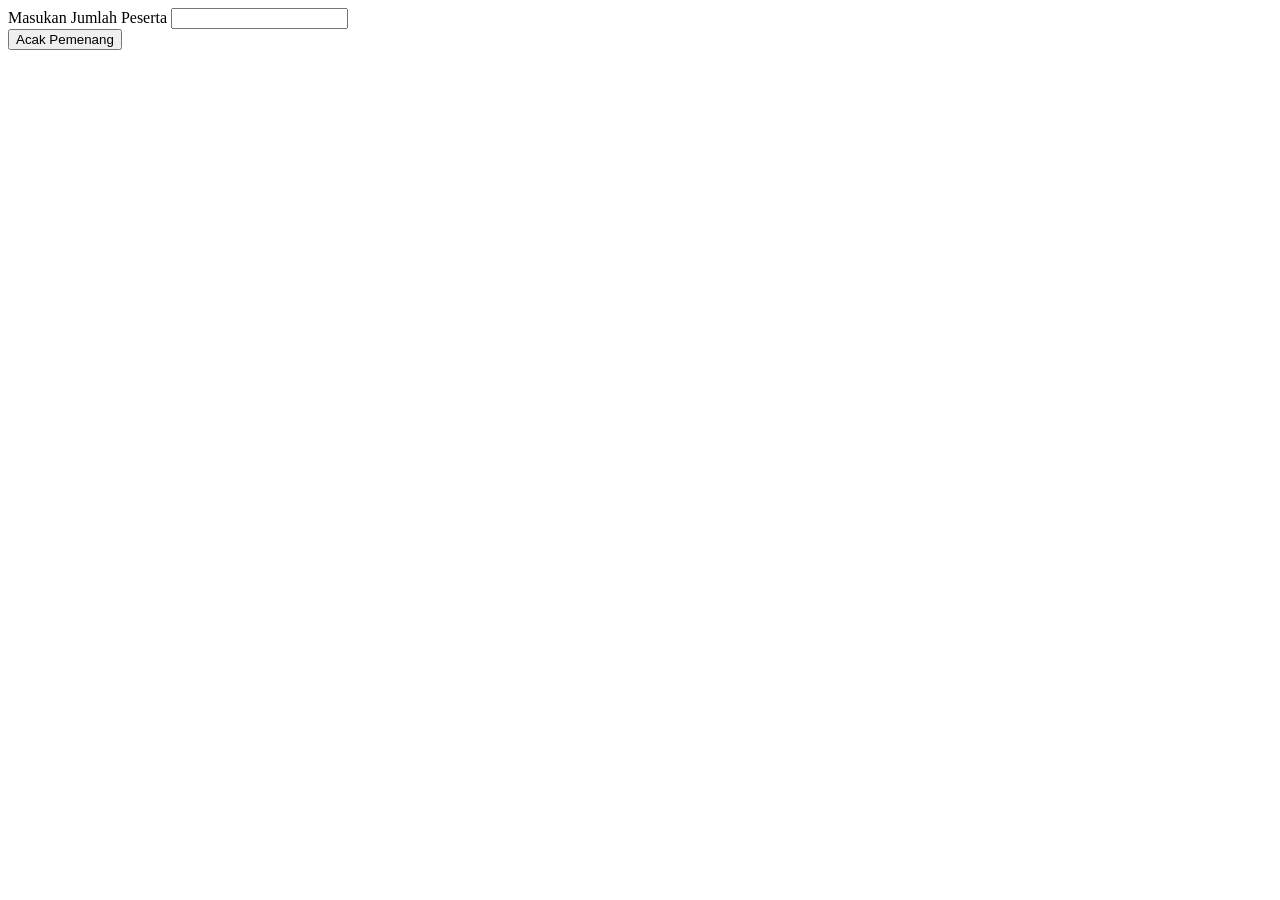
<file: B/index.html>
<!DOCTYPE html>
<html lang="en">
<head>
    <meta charset="UTF-8">
    <meta http-equiv="X-UA-Compatible" content="IE=edge">
    <meta name="viewport" content="width=device-width, initial-scale=1.0">
    <title>Doorprize Winner</title>

    <script src="js/script.js"></script>

</head>
<body>
    <label>Masukan Jumlah Peserta</label>
    <input type="number" id="jumlahPeserta">

    <div id="result"></div>

    <button id="submit" onclick="random()">Acak Pemenang</button>
</body>
</html>
</file>
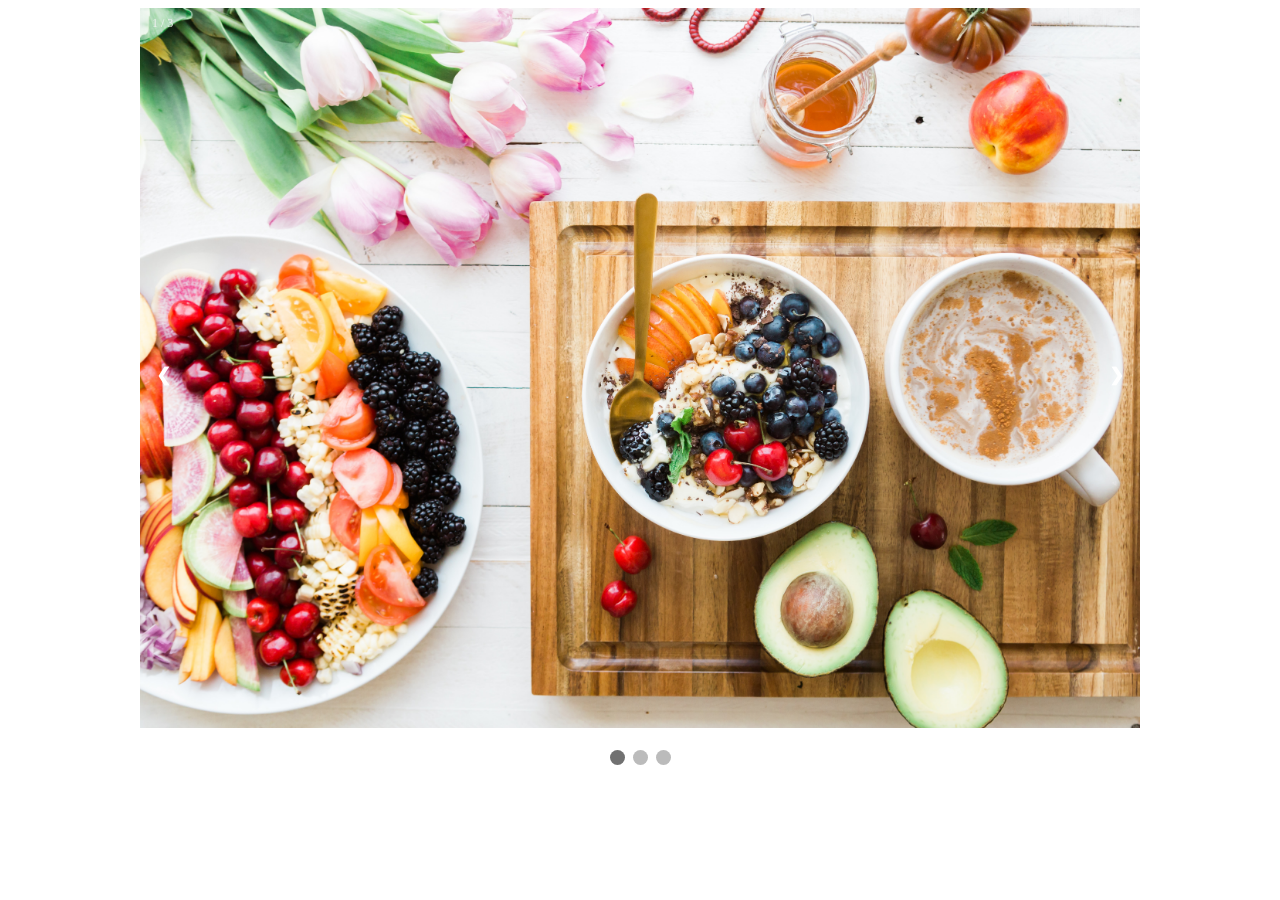
<file: D/index.html>
<!DOCTYPE html>
<html lang="en">
<head>
    <meta charset="UTF-8">
    <meta http-equiv="X-UA-Compatible" content="IE=edge">
    <meta name="viewport" content="width=device-width, initial-scale=1.0">
    <title>Image Slider</title>

    <!-- CSS -->
    <link rel="stylesheet" href="style.css">

</head>
<body>
    <!-- Slideshow container -->
    <div class="slideshow-container">
        <!-- Full-width images with number -->
        <div class="mySlides fade">
            <div class="numbertext">1 / 3</div>
            <img src="img/1.jpg" style="width:100%">
        </div>
        <div class="mySlides fade">
            <div class="numbertext">2 / 3</div>
            <img src="img/2.jpg" style="width:100%">
        </div>
        <div class="mySlides fade">
            <div class="numbertext">3 / 3</div>
            <img src="img/3.jpg" style="width:100%">
        </div>

        <!-- Next and previous buttons -->
        <a class="prev" onclick="plusSlides(-1)">&#10094;</a>
        <a class="next" onclick="plusSlides(1)">&#10095;</a>
    </div>
  <br>
  
  <!-- The dots/circles -->
  <div style="text-align:center">
    <span class="dot" onclick="currentSlide(1)"></span>
    <span class="dot" onclick="currentSlide(2)"></span>
    <span class="dot" onclick="currentSlide(3)"></span>
  </div>
</body>

<!-- Script -->
<script src="script.js"></script>

</html>
</file>
<file: D/style.css>
* {box-sizing:border-box}

/* Slideshow container */
.slideshow-container {
  max-width: 1000px;
  position: relative;
  margin: auto;
}

/* Hide the images by default */
.mySlides {
  display: none;
}

/* Next & previous buttons */
.prev, .next {
  cursor: pointer;
  position: absolute;
  top: 50%;
  width: auto;
  margin-top: -22px;
  padding: 16px;
  color: white;
  font-weight: bold;
  font-size: 18px;
  transition: 0.6s ease;
  border-radius: 0 3px 3px 0;
  user-select: none;
}

/* Position the "next button" to the right */
.next {
  right: 0;
  border-radius: 3px 0 0 3px;
}

/* On hover, add a black background color with a little bit see-through */
.prev:hover, .next:hover {
  background-color: rgba(0,0,0,0.8);
}

/* Caption text */
.text {
  color: #f2f2f2;
  font-size: 15px;
  padding: 8px 12px;
  position: absolute;
  bottom: 8px;
  width: 100%;
  text-align: center;
}

/* Number text (1/3 etc) */
.numbertext {
  color: #f2f2f2;
  font-size: 12px;
  padding: 8px 12px;
  position: absolute;
  top: 0;
}

/* The dots/bullets/indicators */
.dot {
  cursor: pointer;
  height: 15px;
  width: 15px;
  margin: 0 2px;
  background-color: #bbb;
  border-radius: 50%;
  display: inline-block;
  transition: background-color 0.6s ease;
}

.active, .dot:hover {
  background-color: #717171;
}

/* Fading animation */
.fade {
  -webkit-animation-name: fade;
  -webkit-animation-duration: 1.5s;
  animation-name: fade;
  animation-duration: 1.5s;
}

@-webkit-keyframes fade {
  from {opacity: .4}
  to {opacity: 1}
}

@keyframes fade {
  from {opacity: .4}
  to {opacity: 1}
}
</file>
